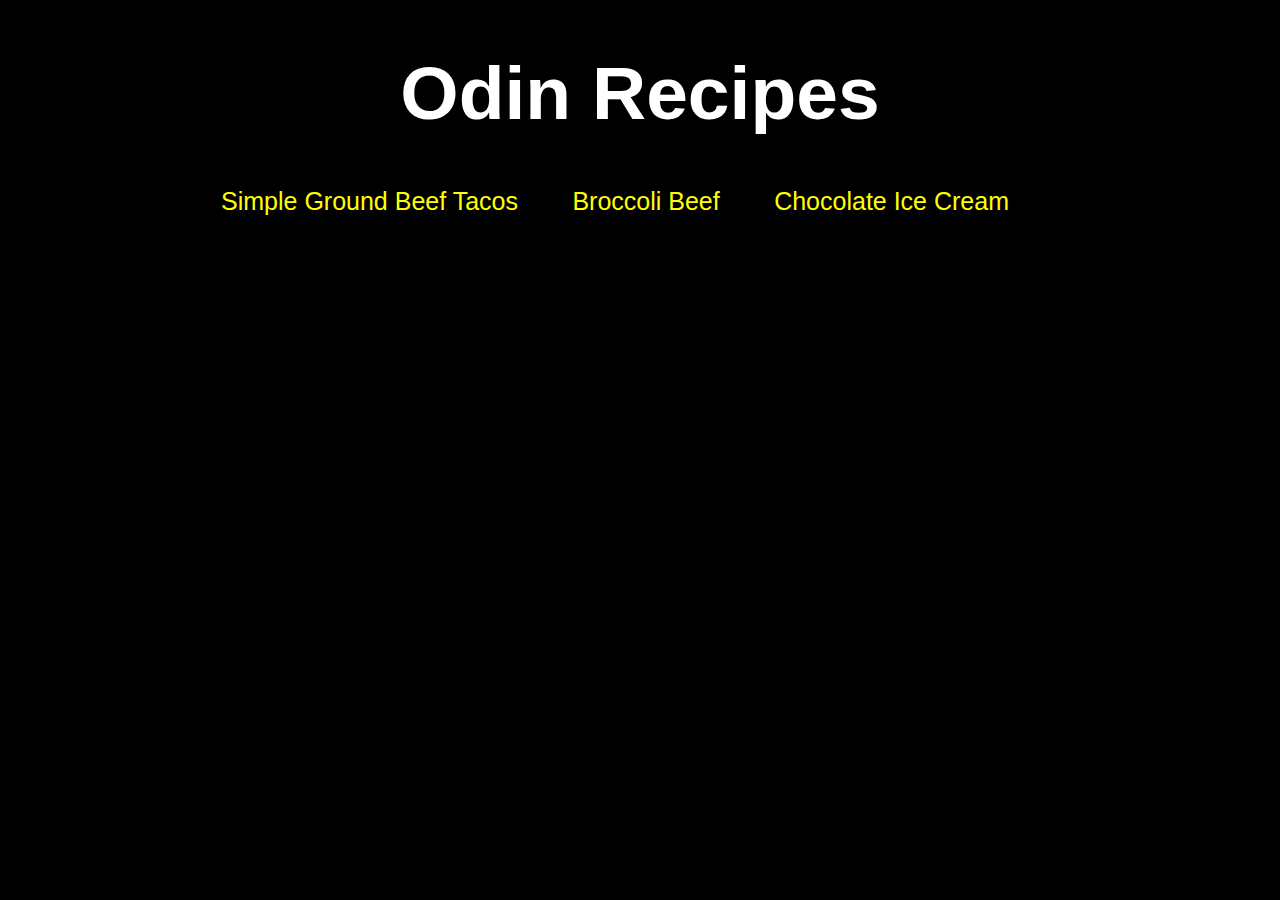
<file: index.html>
<!DOCTYPE html>
<html lang="en">

<head>
    <meta charset="UTF-8">
    <link rel="stylesheet" href="indexstyle.css">
    <title>Odin Recipes</title>
</head>

<body>
    <h1>Odin Recipes</h1>
    <div class="link-container">
        <a href="./recipes/tacos.html">Simple Ground Beef Tacos</a>
        <a href="./recipes/broccolibeef.html">Broccoli Beef</a>
        <a href="./recipes/chocolateicecream.html">Chocolate Ice Cream</a>
    </div>

</body>

</html>
</file>
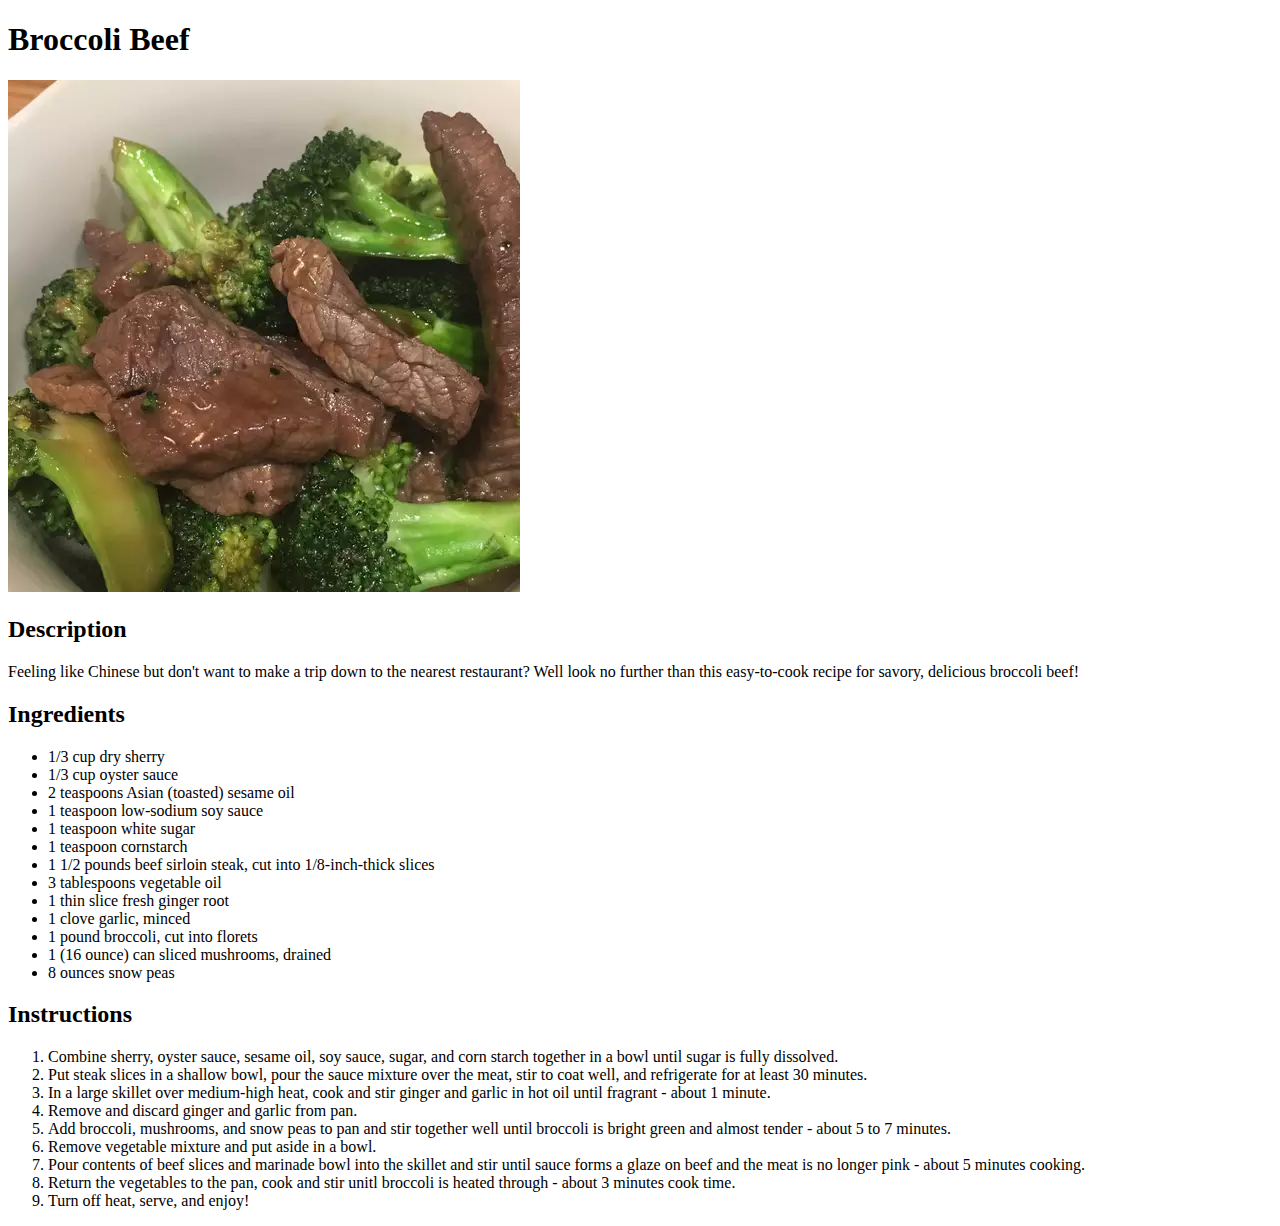
<file: recipes/broccolibeef.html>
<!DOCTYPE html>
<html lang="en">
    <head>
        <meta charset="UTF-8">
        <title>Broccoli Beef</title>
    </head>
    <body>
        <h1>Broccoli Beef</h1>
        <img src="broccolibeef.jpeg">
        <h2>Description</h2>
        <p>Feeling like Chinese but don't want to make a trip down to the
            nearest restaurant? Well look no further than this easy-to-cook 
            recipe for savory, delicious broccoli beef!
        </p>
        <h2>Ingredients</h2>
        <ul>
            <li>1/3 cup dry sherry</li>
            <li>1/3 cup oyster sauce</li>
            <li>2 teaspoons Asian (toasted) sesame oil</li>
            <li>1 teaspoon low-sodium soy sauce</li>
            <li>1 teaspoon white sugar</li>
            <li>1 teaspoon cornstarch</li>
            <li>1 1/2 pounds beef sirloin steak, cut into 1/8-inch-thick slices</li>
            <li>3 tablespoons vegetable oil</li>
            <li>1 thin slice fresh ginger root</li>
            <li>1 clove garlic, minced</li>
            <li>1 pound broccoli, cut into florets</li>
            <li>1 (16 ounce) can sliced mushrooms, drained</li>
            <li>8 ounces snow peas</li>
        </ul>
        <h2>Instructions</h2>
        <ol>
            <li>Combine sherry, oyster sauce, sesame oil, soy sauce, sugar, and
                corn starch together in a bowl until sugar is fully dissolved.
            </li>
            <li>Put steak slices in a shallow bowl, pour the sauce mixture over
                the meat, stir to coat well, and refrigerate for at least 30
                minutes.
            </li>
            <li>In a large skillet over medium-high heat, cook and stir ginger 
                and garlic in hot oil until fragrant - about 1 minute.
            </li>
            <li>Remove and discard ginger and garlic from pan.</li>
            <li>Add broccoli, mushrooms, and snow peas to pan and stir together
                well until broccoli is bright green and almost tender - about 
                5 to 7 minutes.
            </li>
            <li>Remove vegetable mixture and put aside in a bowl.</li>
            <li>Pour contents of beef slices and marinade bowl into the skillet
                and stir until sauce forms a glaze on beef and the meat is no 
                longer pink - about 5 minutes cooking.
            </li>
            <li>Return the vegetables to the pan, cook and stir unitl broccoli
                is heated through - about 3 minutes cook time.
            </li>
            <li>Turn off heat, serve, and enjoy!</li>
        </ol>
    </body>
</html>
</file>
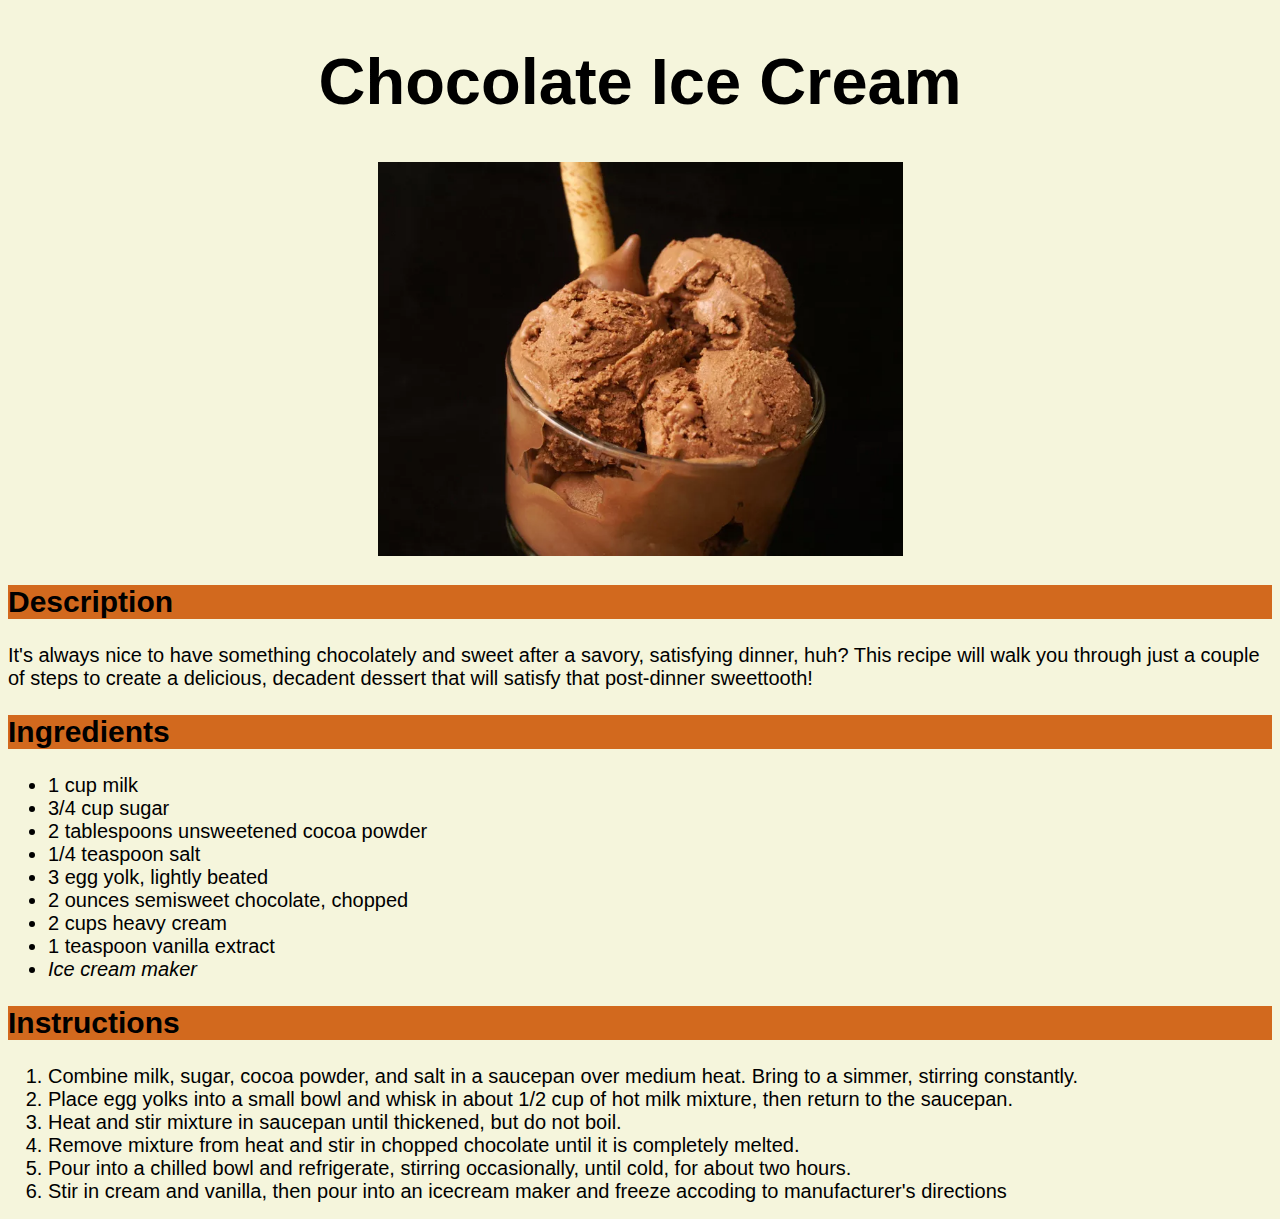
<file: recipes/chocolateicecream.html>
<!DOCTYPE html>
<html lang="en">
    <head>
        <meta charset="UTF-8">
        <title>Chocolate Ice Cream</title>
        <link rel="stylesheet" href="icecreamstyles.css">
    </head>
    <body>
        <h1>Chocolate Ice Cream</h1>
        <div class="image-container">
            <img src="chocolateicecream.jpeg">
        </div>
        <h2>Description</h2>
        <p>It's always nice to have something chocolately and sweet after a
            savory, satisfying dinner, huh? This recipe will walk you through 
            just a couple of steps to create a delicious, decadent dessert that 
            will satisfy that post-dinner sweettooth!
        </p>
        <h2>Ingredients</h2>
        <ul>
            <li>1 cup milk</li>
            <li>3/4 cup sugar</li>
            <li>2 tablespoons unsweetened cocoa powder</li>
            <li>1/4 teaspoon salt</li>
            <li>3 egg yolk, lightly beated</li>
            <li>2 ounces semisweet chocolate, chopped</li>
            <li>2 cups heavy cream</li>
            <li>1 teaspoon vanilla extract</li>
            <li><em>Ice cream maker</em></li>
        </ul>
        <h2>Instructions</h2>
        <ol>
            <li>Combine milk, sugar, cocoa powder, and salt in a saucepan over
                medium heat. Bring to a simmer, stirring constantly.
            </li>
            <li>Place egg yolks into a small bowl and whisk in about 1/2 cup of 
                hot milk mixture, then return to the saucepan.
            </li>
            <li>Heat and stir mixture in saucepan until thickened, but do not
                boil.
            </li>
            <li>Remove mixture from heat and stir in chopped chocolate until 
                it is completely melted.
            </li>
            <li>Pour into a chilled bowl and refrigerate, stirring occasionally,
                until cold, for about two hours.
            </li>
            <li>Stir in cream and vanilla, then pour into an icecream maker and
                freeze accoding to manufacturer's directions
            </li>
        </ol>
    </body>
</html>
</file>
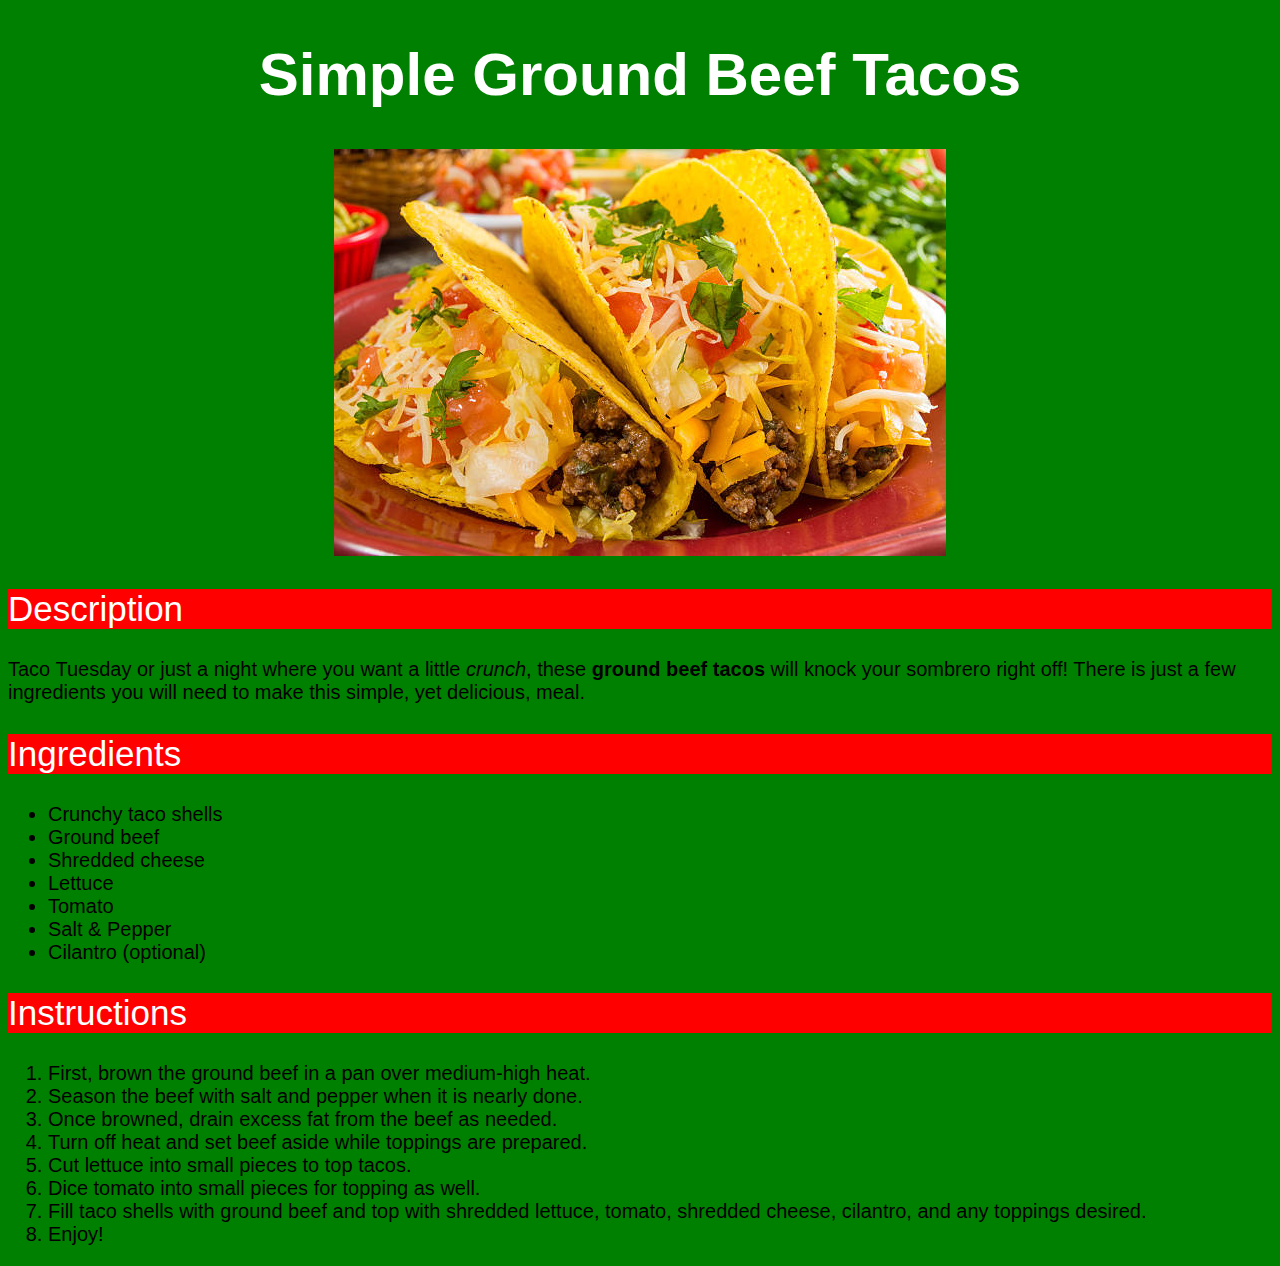
<file: recipes/tacos.html>
<!DOCTYPE html>
<html lang="en">

<head>
    <meta charset="UTF-8">
    <link rel="stylesheet" href="tacosstyles.css">
    <title>Tacos</title>
</head>

<body>
    <h1 class="recipe-title">Simple Ground Beef Tacos</h1>
    <div class="image-container">
        <img src="tacopicture.jpg" alt="Picture of ground beef taco">
    </div>
    <h2 class="description-title">Description</h2>
    <p>Taco Tuesday or just a night where you want a little <em>crunch</em>,
        these <b>ground beef tacos</b> will knock your sombrero right off! There is
        just a few ingredients you will need to make this simple, yet delicious,
        meal.</p>
    <h2 class="ingredients-title">Ingredients</h2>
    <ul>
        <li>Crunchy taco shells</li>
        <li>Ground beef</li>
        <li>Shredded cheese</li>
        <li>Lettuce</li>
        <li>Tomato</li>
        <li>Salt & Pepper</li>
        <li>Cilantro (optional)</li>
    </ul>
    <h2 class="instructions-title">Instructions</h2>
    <ol>
        <li>First, brown the ground beef in a pan over medium-high heat.</li>
        <li>Season the beef with salt and pepper when it is nearly done.</li>
        <li>Once browned, drain excess fat from the beef as needed.</li>
        <li>Turn off heat and set beef aside while toppings are prepared.</li>
        <li>Cut lettuce into small pieces to top tacos.</li>
        <li>Dice tomato into small pieces for topping as well.</li>
        <li>Fill taco shells with ground beef and top with shredded lettuce,
            tomato, shredded cheese, cilantro, and any toppings desired.
        </li>
        <li>Enjoy!</li>
    </ol>
</body>

</html>
</file>
<file: indexstyle.css>
/* CSS for index.html */

* {
    background-color: black;
    font-family: sans-serif;
}

h1 {
    color: White;
    font-size: 75px;
    text-align: center;
}

a {
    color: yellow;
    font-size: 25px;
    text-decoration: none;
    margin-right: 50px;
}

.link-container {
    text-align: center;
}
</file>
<file: recipes/icecreamstyles.css>
/* CSS for ice cream recipe page */

* {
    font-family:'Segoe UI', Tahoma, Geneva, Verdana, sans-serif;
    background-color: beige;
}

h1 {
    text-align: center;
    font-size: 65px;
}

.image-container {
    text-align: center;
}

img {
    height: auto;
    width: 525px;
}

h2 {
    font-size: 30px;
    background-color: chocolate;
}

p,
li {
    font-size: 20px;
}
</file>
<file: recipes/tacosstyles.css>
/* Styles for Taco recipe page */

* {
    background-color: green;
    font-family:Arial, Helvetica, sans-serif;
}

/* element selectors */
h2 {
    color: white;
    font-size: 35px;
    font-weight: 200;
    background-color: red;
}

p,
ul,
ol {
    font-size: 20px;
}

/* class selectors */
.recipe-title {
    color: white;
    text-align: center;
    font-size: 60px;
}

.image-container {
    text-align: center;
}
</file>
